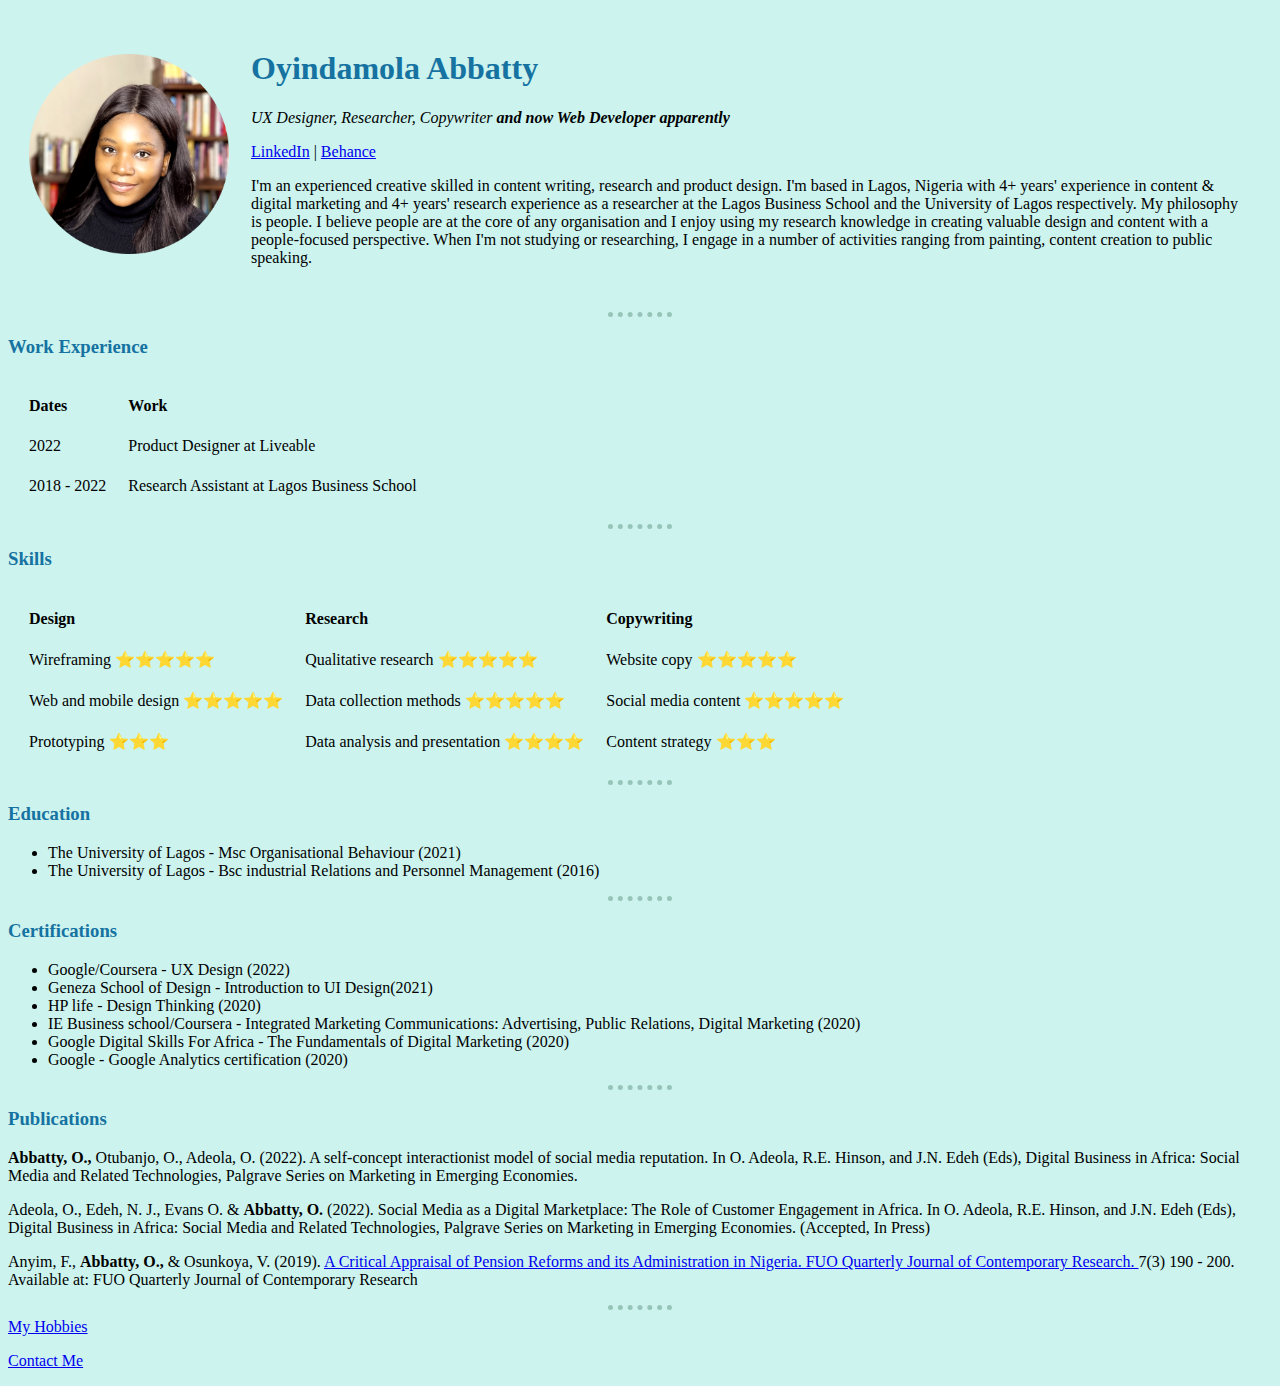
<file: index.html>
<!DOCTYPE html>
<html>
    <head>
        <meta charset="UTF-8">
        <title> Oyin's Personal Site </title>
        <link rel="stylesheet" href="css/styles.css">

    </head>




    <body>
        <table cellspacing="20">
            <tr>
                <td><img src="ellipse 1.png" alt="Oyindamola Profile Picture"</td>
                <td><h1>Oyindamola Abbatty</h1> 
        <p><em>UX Designer, Researcher, Copywriter <strong> and 
            now Web Developer apparently</strong></em></p>

            <p><a href="https://www.linkedin.com/in/oyindamolaabbatty/">LinkedIn</a> | <a href="https://www.behance.net/oyindamola">Behance</a></p>
            
        <p>I'm an experienced creative skilled in content writing, research and product design. I'm based in Lagos, Nigeria with 4+ years' experience in content & digital marketing and 4+ years' research experience as a researcher at the Lagos Business School and the University of Lagos respectively. 

            My philosophy is people. I believe people are at the core of any organisation and I enjoy using my research knowledge in creating valuable design and content with a people-focused perspective.
            
            When I'm not studying or researching, I engage in a number of activities ranging from painting, content creation to public speaking. </p>
  </td>
            
            </tr>



        </table>
        
        <hr>

    <h3>Work Experience</h3>
        
        <table cellspacing="20">
            <thead>
              <tr  align="left">
                <th>Dates</th>
                <th>Work</th>
              </tr>
            </thead>

            <tbody align="left">
                <tr>
                    <td>2022</td>
                    <td>Product Designer at Liveable</td>
                </tr>
                
                <tr>
                    <td>2018 - 2022</td>
                    <td>Research Assistant at Lagos Business School</td>
                </tr>
            </tbody>
        </table>
        
    <hr>
    <h3>Skills</h3>
    <table cellspacing = "20">
        <thead align="left">
          <tr>
            <th>Design</th>
            <th>Research</th>
            <th>Copywriting</th>
          </tr>
        </thead>

        <tbody align="left">
            <tr>
                <td>Wireframing ⭐⭐⭐⭐⭐</td>
                <td>Qualitative research ⭐⭐⭐⭐⭐</td>
                <td>Website copy ⭐⭐⭐⭐⭐</td>
              
        
            </tr>
            
            <tr>
                <td>Web and mobile design ⭐⭐⭐⭐⭐</td>
                <td>Data collection methods ⭐⭐⭐⭐⭐</td>
                <td>Social media content ⭐⭐⭐⭐⭐</td>
            </tr>

            <tr>
                <td>Prototyping ⭐⭐⭐</td>
                <td>Data analysis and presentation ⭐⭐⭐⭐</td>
                <td>Content strategy ⭐⭐⭐</td>
            </tr>
        </tbody>
    </table>

    <hr>

    <h3>Education</h3>
            <ul>
                <li>The University of Lagos - Msc Organisational Behaviour (2021)</li>
                <li>The University of Lagos - Bsc industrial Relations and Personnel Management (2016)</li>
            </ul>
  <hr>
        <h3>Certifications</h3>
        <ul>
            <li>Google/Coursera - UX Design (2022)</li>
            <li>Geneza School of Design - Introduction to UI Design(2021)</li>
            <li>HP life - Design Thinking (2020)</li>
            <li>IE Business school/Coursera - Integrated Marketing Communications: Advertising, Public Relations, Digital Marketing (2020)</li>
            <li>Google Digital Skills For Africa -  The Fundamentals of Digital Marketing (2020)</li>
            <li>Google - Google Analytics certification (2020)</li>
        </ul>

<hr>
        <h3>Publications</h3>
        <p><strong>Abbatty, O.,</strong> Otubanjo, O., Adeola, O. (2022). A self-concept interactionist model of social media reputation. In O. Adeola, R.E. Hinson, and J.N. Edeh (Eds), Digital Business in Africa: Social Media and Related Technologies, Palgrave Series on Marketing in Emerging Economies.

        </p>

        <p>Adeola, O., Edeh, N. J., Evans O. & <strong>Abbatty, O.</strong> (2022). Social Media as a Digital Marketplace: The Role of Customer Engagement in Africa. In O. Adeola, R.E. Hinson, and J.N. Edeh (Eds), Digital Business in Africa: Social Media and Related Technologies, Palgrave Series on Marketing in Emerging Economies. (Accepted, In Press)
        </p>

        <p>Anyim, F., <strong>Abbatty, O.,</strong> & Osunkoya, V. (2019). <a href="https://www.fuojournals.com/books/read/QUARTERLY_JOURNAL____OF_CONTEMPORARY_RESEARCH_VOLUME_7__NUMBER_3_OCTOBER_20192864A_CRITICAL_APPRAISAL_OF_PENSION_REFORMS_AND_ITS_ADMINISTRATION_IN_NIGERIA_.pdf"> A Critical Appraisal of Pension Reforms and its Administration in Nigeria. FUO Quarterly Journal of Contemporary Research. </a> 7(3) 190 - 200. Available at: FUO Quarterly Journal of Contemporary Research 
        </p>
        <hr>
       <a href="hobbies.html">My Hobbies</a>

       <p><a href="contact.html">Contact Me</a></p>
        
    </body>
</html>
</file>
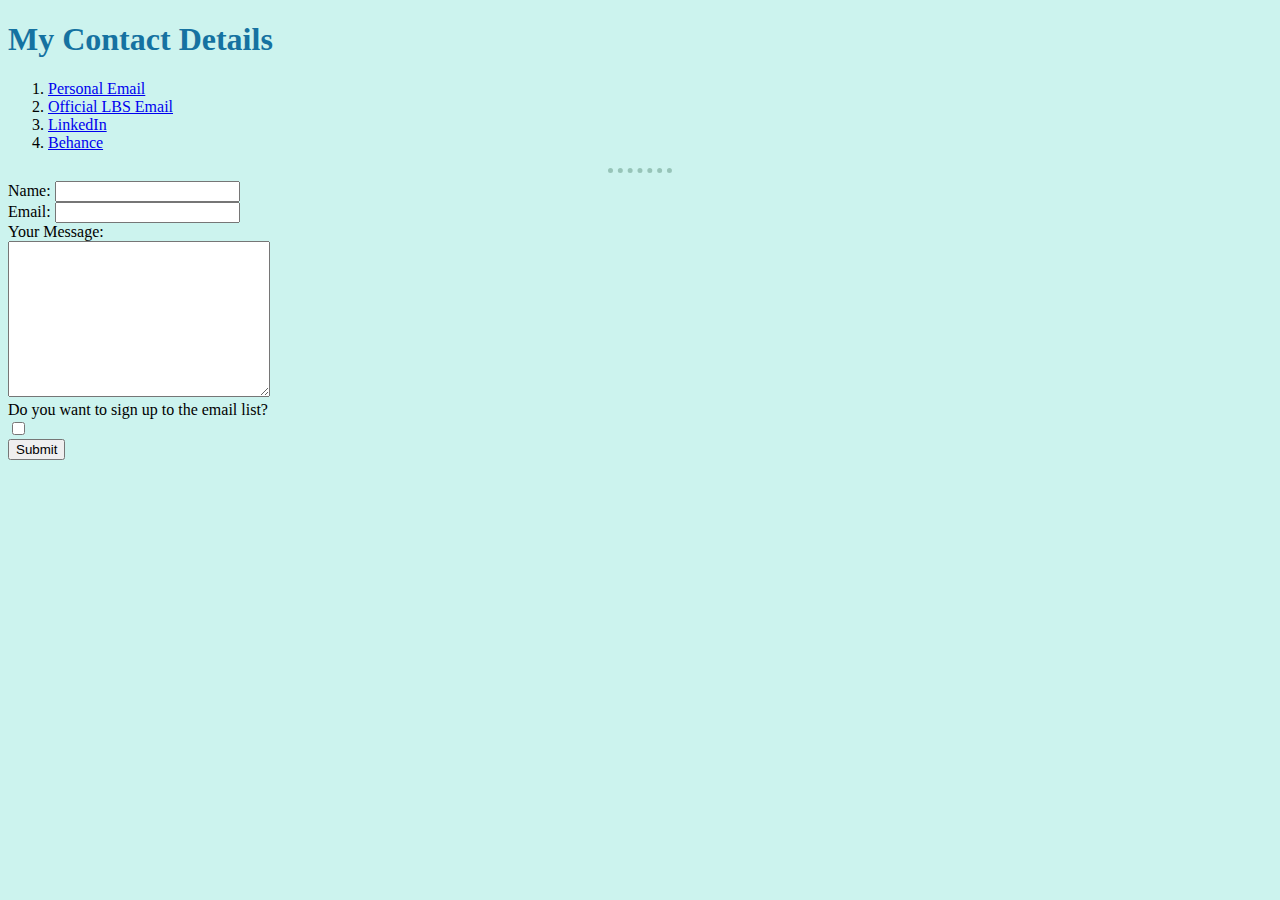
<file: contact.html>
<!DOCTYPE html>
<html lang="en">
<head>
    <meta charset="UTF-8">
    <meta http-equiv="X-UA-Compatible" content="IE=edge">
    <meta name="viewport" content="width=device-width, initial-scale=1.0">
    <title>Contact Me</title>
    <link rel="stylesheet" href="css/styles.css">

</head>
<body>
    </html><h1>My Contact Details</h1>
    <ol>
        <li><a href="mailto:oyindamolaabbatty@gmail.com">Personal Email</a></li>
        <li><a href="mailto:oabbatty@lbs.edu.ng">Official LBS Email</a></li>
        <li><a href="https://www.linkedin.com/in/oyindamolaabbatty/">LinkedIn</a>
        <li><a href="https://www.behance.net/oyindamola">Behance</a></li>
        
    </ol>
</body>

<hr>

<form action="mailto:oyindamolaabbatty@gmail.com" method="post" enctype="text/plain"> 
    <label>Name:</label>
    <input type="text" name="yourName" value=""><br>
    <label>Email:</label>
    <input type="email" name="yourEmail" value=""><br>
    <label>Your Message:</label><br>
    <textarea name="Your Message" id="" cols="30" rows="10"></textarea><br>
    <label> Do you want to sign up to the email list?</label><br>
    <input type="checkbox"><br>
    <input type="submit" name="">
</form>
</file>
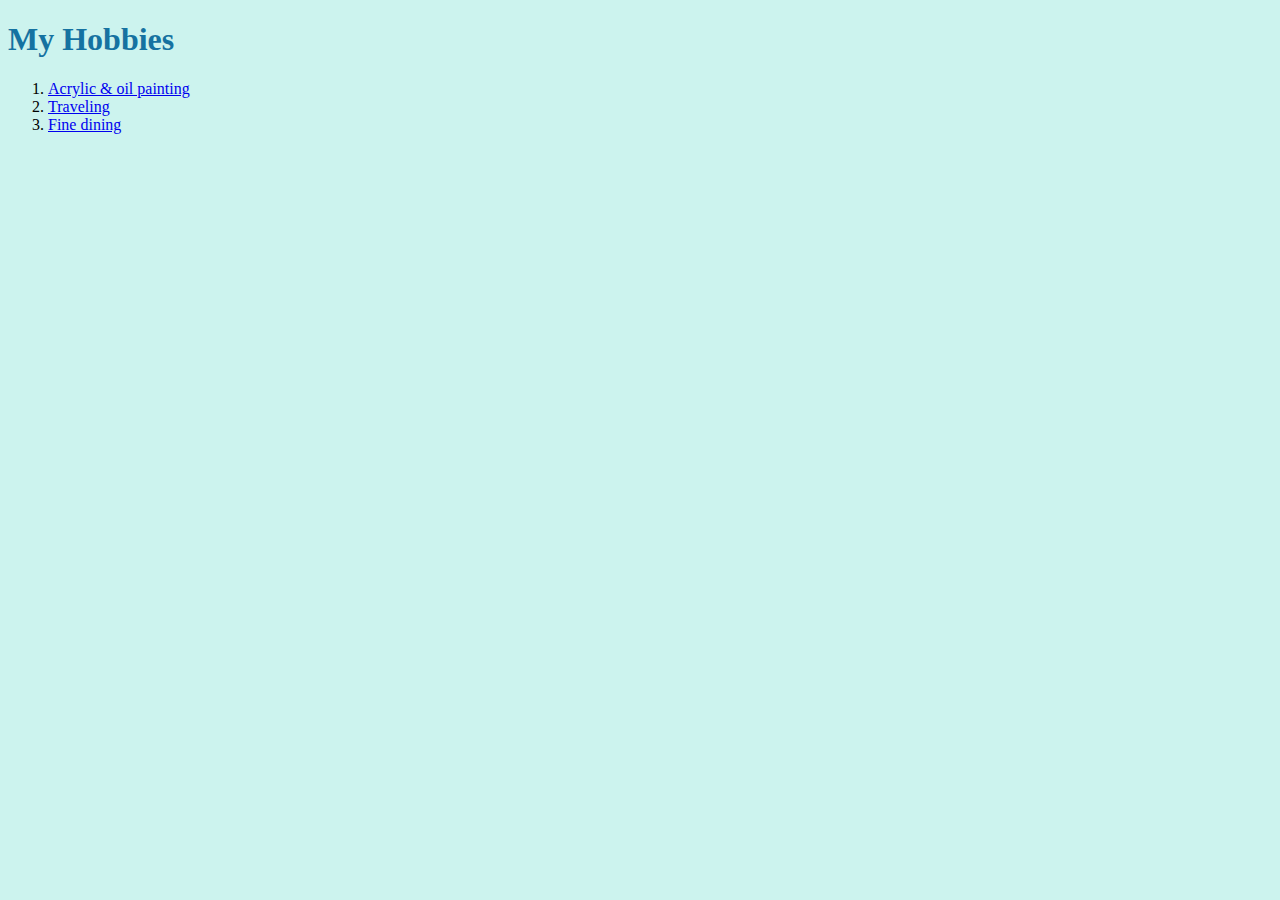
<file: hobbies.html>
<!DOCTYPE html>
<html lang="en">
<head>
    <meta charset="UTF-8">
    <meta http-equiv="X-UA-Compatible" content="IE=edge">
    <meta name="viewport" content="width=device-width, initial-scale=1.0">
    <title>My Hobbies</title>
    <link rel="stylesheet" href="css/styles.css">

</head>
<body>
    <h1>My Hobbies</h1>
    <ol>
        <li><a href="https://instagram.com/oyincreates">Acrylic & oil painting</a></li>
        <li><a href="https://www.youtube.com/watch?v=MKb3f8H-C9w">Traveling</a></li>
        <li><a href="https://instagram.com/yorubafoodie">Fine dining</a></li>
    </ol>
    
</body>
</html>
</file>
<file: css/styles.css>
body {
    background-color: #CCF3EE; 
    
}

hr {
    border-style: none;
    border-top-style: dotted;
    border-color: #97C4B8;
    border-width: 5px;
               width: 5%;  
}

img {
    height: 200px
}

h1 {
    color: #1572A1;
}

h3 {
    color: #1572A1;
}
</file>
